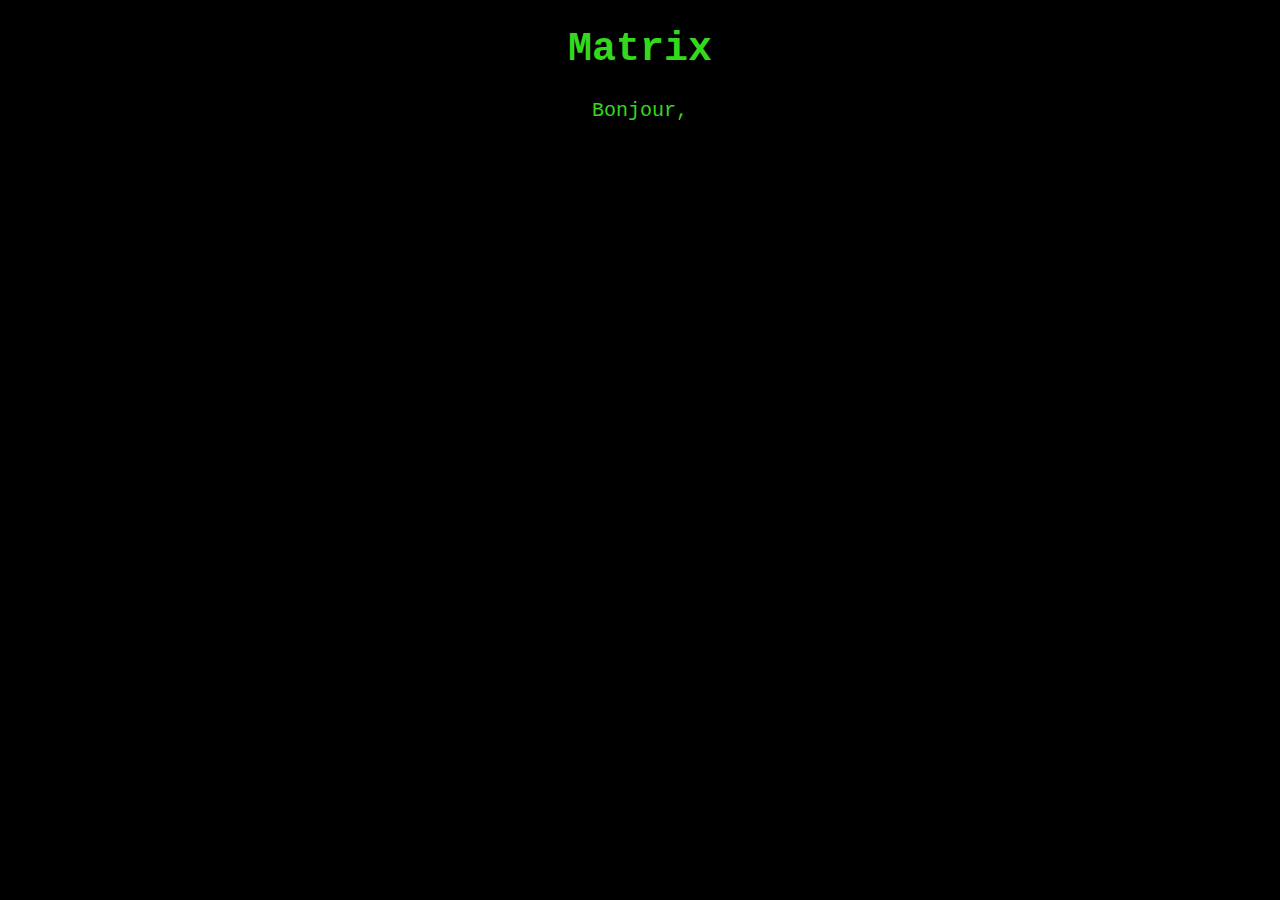
<file: index.html>
<!DOCTYPE html>
<html>
<head>
    <meta charset="utf-8">
    <meta name="viewport" content="width=device-width, initial-scale=1">
<title></title>    
<link rel="stylesheet" href="style.css">
    
    </head>
    <body>
       
  <div class="intro">
         
         <h1> Matrix</h1>
     
         <p id="demo"> </p>
         <p id="demo2"></p>  
         
      
    <div id="enterName"> 
         <input type="text" id="yourName" placeholder="votre nom" required="text" />
         <input type="submit" id="submitName" onclick="valEnter()" />
    </div>
         
         
         <p id="welcome"></p>
         
    <div id="matrice">
             <p> Tu veux connaitre ce qu'est la matrice? </p>
              

         <label id="knowMatrice"><input type="text" name="choice" id="firstChoice" placeholder="oui ou non" onFocus="javascript:this.value=''" />
             
             <div class="firstValidation" id="firstValidation"></div>
             
           <input type="submit" value="valider" id="submit-firstBtn" required name="choice" />
                
         </label>
    </div>
         

        <div class="firstText" id="firstText">
            <p> La Matrice est universelle, elle est omniprésente. Elle est avec nous ici en ce moment même, tu la vois chaque fois que tu regardes par la fenêtre ou lorsque tu allumes la télévision. Tu ressens sa présence quand tu pars au travail, quand tu vas à l'église ou quand tu paies tes factures. Elle est le monde que l'on superpose à ton regard pour t'empêcher de voir la vérité.</p>
            
             <br>

            <button class="nextPage" id="nextPage">Maintenant passons a l'Etape suivante</button>
        
        </div>
         
  </div>

        <script type="text/javascript" src="js.js"></script>
    </body>
</html>
</file>
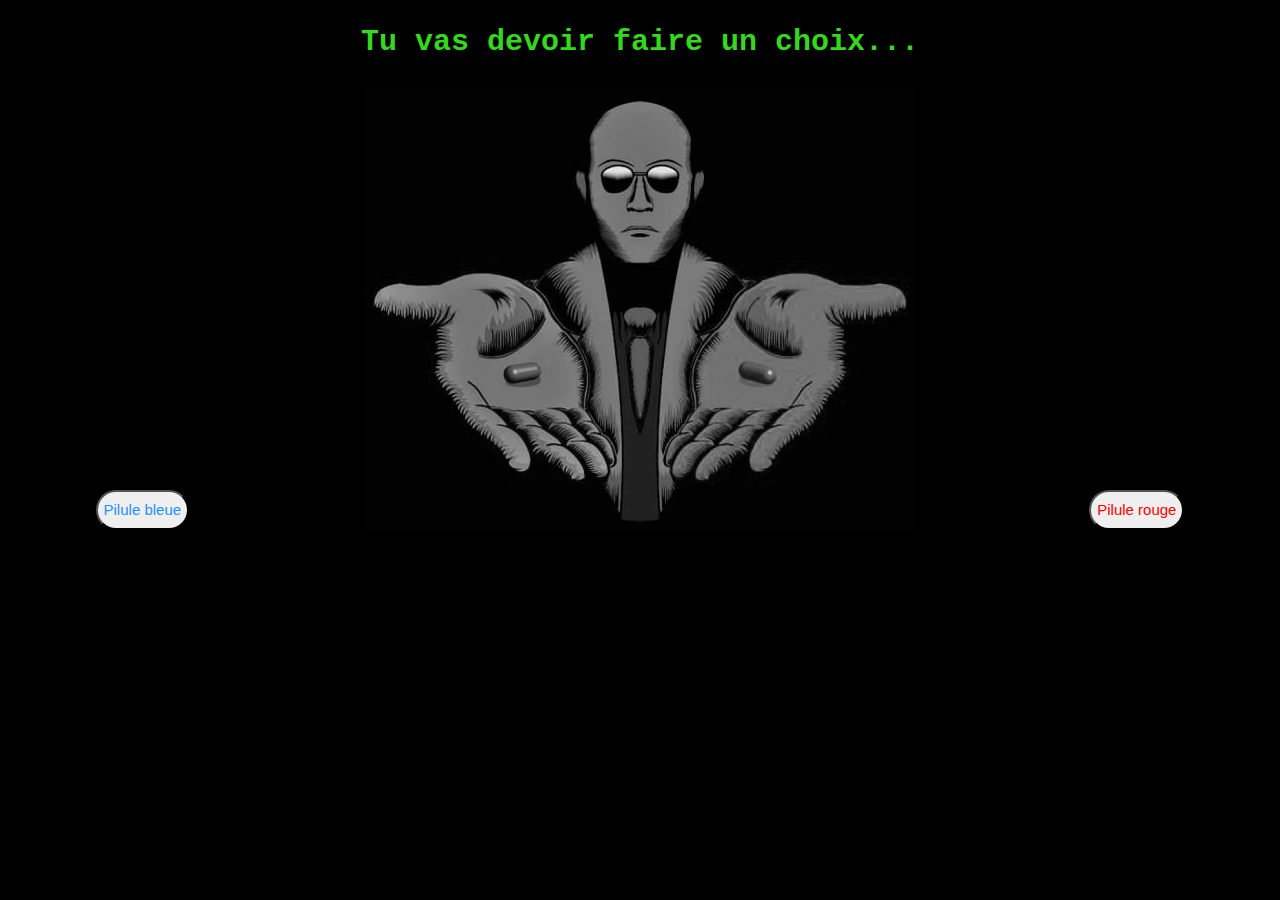
<file: pilules.html>
<!DOCTYPE html>
<html>
<head>
    <meta charset="utf-8">
    <meta name="viewport" content="width=device-width, initial-scale=1">
<title></title>    
<link rel="stylesheet" href="style.css">
    
<script src="https://ajax.googleapis.com/ajax/libs/jquery/3.3.1/jquery.min.js"></script>
    
<script> 
$(document).ready(function(){
  $(".redBtn").click(function(){
    $("#rightText").slideToggle("slow");
    $("#leftText").slideUp("slow");
  });
});
    
    $(document).ready(function(){
  $(".blueBtn").click(function(){
    $("#leftText").slideToggle("slow");
      $("#rightText").slideUp("slow");
  });
});
</script>
    
    </head>
    <body>
        
 <div class="pilules">
         
            <h2>Tu vas devoir faire un choix... </h2>
         
    <div class="interaction">
         
         <div class="blueBtn">
             <button onclick="document.getElementById('myImage').src='imgPills/imgPillsBlue.jpg'">Pilule bleue</button>
         </div>
         
                    <img id="myImage" src=imgPills/imgPillsNb.png.jpg>
        
        <div class="redBtn">     
             <button onclick="document.getElementById('myImage').src='imgPills/imgPillsRed.jpg'">Pilule rouge</button>
        </div>
    </div>

        <div id=leftText>
         <p>Choisis la pilule bleue et tout s'arrête, après tu pourras faire de beaux rêves et penser ce que tu veux.</p>
            <button id="validPillBlue">Valider</button>
            <p id="pLeftText"></p>
        </div>
     
        <div id=rightText>
          <p> Tu restes au pays des merveilles, et on descend avec le lapin blanc au fond du gouffre.</p>
            <button id="validPillRed">Valider</button>
           </div> 
             <div id="afterValid"><p>N'oublie pas, je  ne t'offre que la vérité rien de        plus</p>
            </div>
        

</div>
        
        <script type="text/javascript" src="pilules.js"></script>
    </body>
</html>
</file>
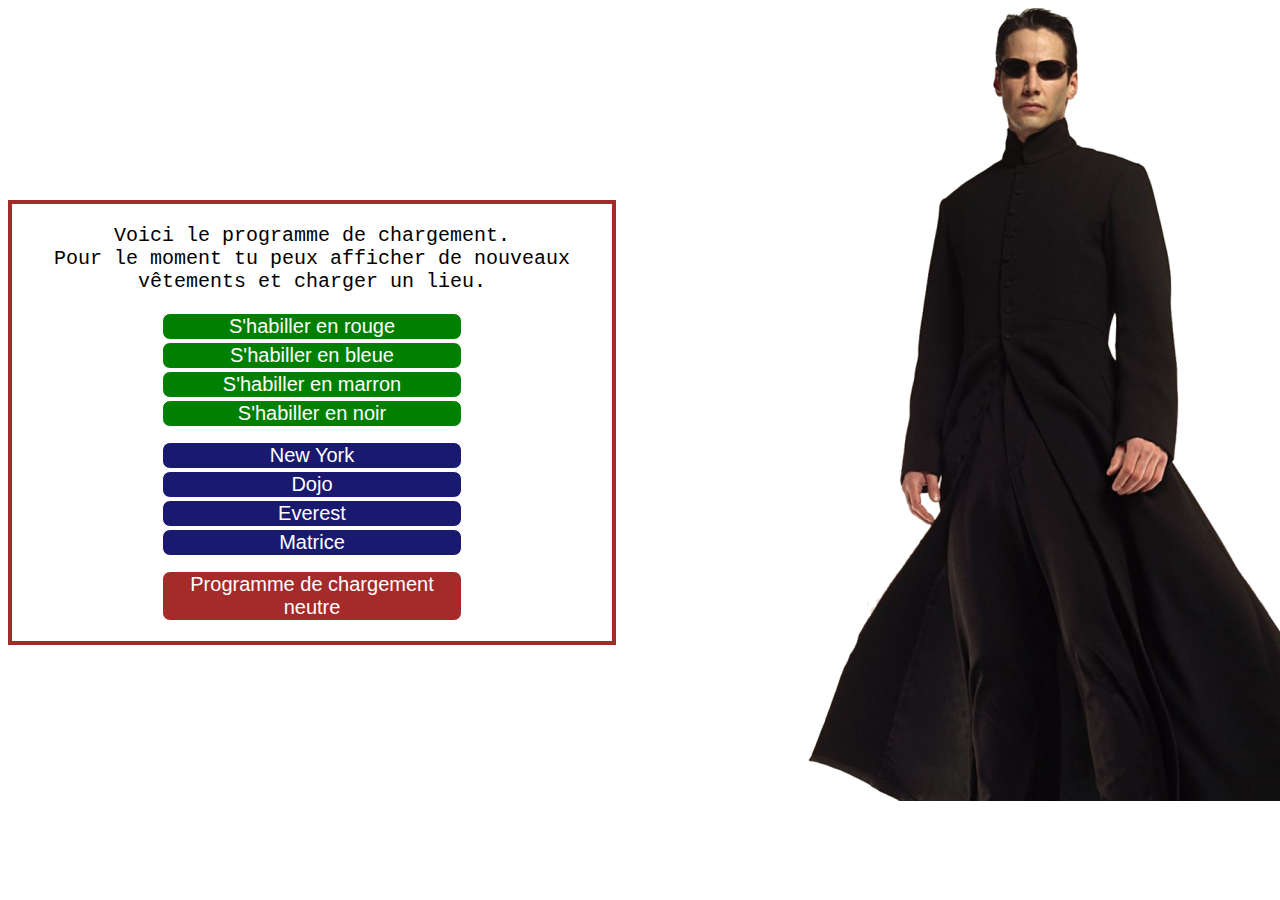
<file: stuff.html>
<!DOCTYPE html>
<html>
<head>
    <meta charset="utf-8">
    <meta name="viewport" content="width=device-width, initial-scale=1">
<title></title>    
<link rel="stylesheet" href="Simulator.css">
    
    </head>
    <body>
        
<div id="containerStuff">

            
        <div class="personnage">
            <img id="neoImg" src="simulator/neoImg.png">
        </div>
            

    <div id="btnGroup">   
        <p id="explication"> Voici le programme de chargement. <br>Pour le moment tu peux afficher de nouveaux vêtements et charger un lieu.</p>
               
         <div class="btnDressContainer">
              <button class="btnDress" type="button" onclick="neoRed()">S'habiller en rouge
              </button>
              <button class="btnDress" type="button" onclick="neoBlue()">S'habiller en bleue
              </button>
              <button class="btnDress" type="button" onclick="neoBrown()">S'habiller en marron
              </button>
              <button class="btnDress" type="button" onclick="neoBlack()">S'habiller en noir
              </button>
         </div>
        
 
           <div class="btnMapContainer">
        
            <button class="btnMap" type="button" onclick="newYork()">New York</button>       

            <button class="btnMap" type="button" onclick="dojo()">Dojo</button>       

            <button class="btnMap" type="button" onclick="everest()">Everest</button>

            <button class="btnMap" type="button" onclick="matrix()">Matrice</button>

            <button class="btnMap" type="button" onclick="neutre()">Programme de chargement neutre</button>
        
          </div>
   </div>
</div>
        
       <script type=text/javascript src="stuff.js"></script>
    </body>
</html>
</file>
<file: style.css>
.firstText{
    display: none;
}

.intro, .pilules{
    margin: auto;
    text-align: center;
}

body{
    background-color: black;
        color: rgb(52, 216, 28);
    font-size: 20px;
    font-family: "courier";
}

.avatar{
    width: 100px;
  height: 100px;
  border-radius: 50%;
    vertical-align: middle;
}
/********* VIDEO ********/


#myVideo, #myVideo2 {
  position: fixed;
  right: 0;
  bottom: 0;
  min-width: 100%; 
  min-height: 100%;
  width: auto;
  height: auto;
    background-size: cover;
}

#enterName, #matrice {
    display: none;
}

#welcome{
    margin-bottom: 100px;
}


.firstValidation, .firstText{
    margin-bottom: 30px;
    margin-top: 30px;
}

.firstText{
    border: solid 5px green;
    width: 80%;
    height: auto;
   margin-left: auto;
    margin-right: auto;   
}




/********        PILULES    *********/
.interaction{
    display: flex;
    flex-direction: row;
    justify-content: space-around;
    margin: 0 auto;
}

.blueBtn button  {
    color: dodgerblue;
    height: 40px;
    width: auto; 
    font-size: 15px;
    border-radius: 60px;
}

.blueBtn button:hover {
    background-color: dodgerblue;
}

.blueBtn {
    margin-top: auto;
}

.redBtn button  {
    color: red;
    height: 40px;
    width: auto; 
    font-size: 15px;
    border-radius: 60px;
}

.redBtn button:hover {
    background-color: red;
}

.redBtn {
    margin-top: auto;
}

.pillImg{
    height: auto;
    width: 70%;
}


form, #result {
  margin: auto;
  margin-bottom: 20px;
  width: 300px;
  padding: 20px;
  border: 1px solid black;
}

span {
  margin: 10px;
}



#leftText{
    float: left;
    display: none;
    width: 50%;
}

#rightText{
    float: right;
    display: none;
    width: 50%;
}


#afterValid{
    display: none;
    font-size: 30px;
}




@media only screen and (max-width: 1200px) {
  #myVideo {
    width: 100%;
    height: auto;
  }
}
</file>
<file: Simulator.css>
body, html{
    font-size: 20px;
    font-family: "courier";
    width: 100%;
    height: auto;
}


#neoImg{
 margin-left: 800px;
}



#btnGroup {
    border: solid 4px brown;
    position: absolute;
    top: 200px;
   max-width: 600px;
    margin-bottom: 500px;
   width: 100%;
}

.btnDress{
    color: white;
    background-color: green;
    display: block;
    border: 1px solid;
    font-size: 20px;
    width: 50%;
    border-radius: 8px;
    margin:2px;
    margin-left: auto;
    margin-right: auto;
}

p{
    text-align: center;
}

.btnMap{
    background-color: midnightblue;
    color: white;
    display: block;
    font-size: 20px;
    border: 1px solid;
    width: 50%;
    border-radius: 8px;
    margin:2px;
    margin-left: auto;
    margin-right: auto;
}

.btnMap:hover{
    background-color: steelblue;
}

.btnMap:nth-child(5){
    background-color: brown;
    margin-top: 15px; 
    margin-bottom: 20px;
}

.btnMap:nth-child(5):hover{
    background-color: darkred;
}


.btnDress:nth-child(1):hover{
    background-color: red;
    color: white;
}

.btnDress:nth-child(2):hover{
    background-color: midnightblue;
    color: white;
}

.btnDress:nth-child(3):hover{
    background-color: saddlebrown;
    color: white;
}

.btnDress:nth-child(4):hover{
    background-color: black;
    color: white;
}

.btnDressContainer{
    margin-bottom: 15px;
}



@media only screen and (max-width: 1200px) {
    #btnGroup {
      width: 100%;
        top: 0;
        margin: auto;
        position: relative;
        margin-bottom: 20px;
    }
    

    #neoImg{
    margin-left: 100px;
        max-width: 100%;
        height: auto;
    }
}
</file>
